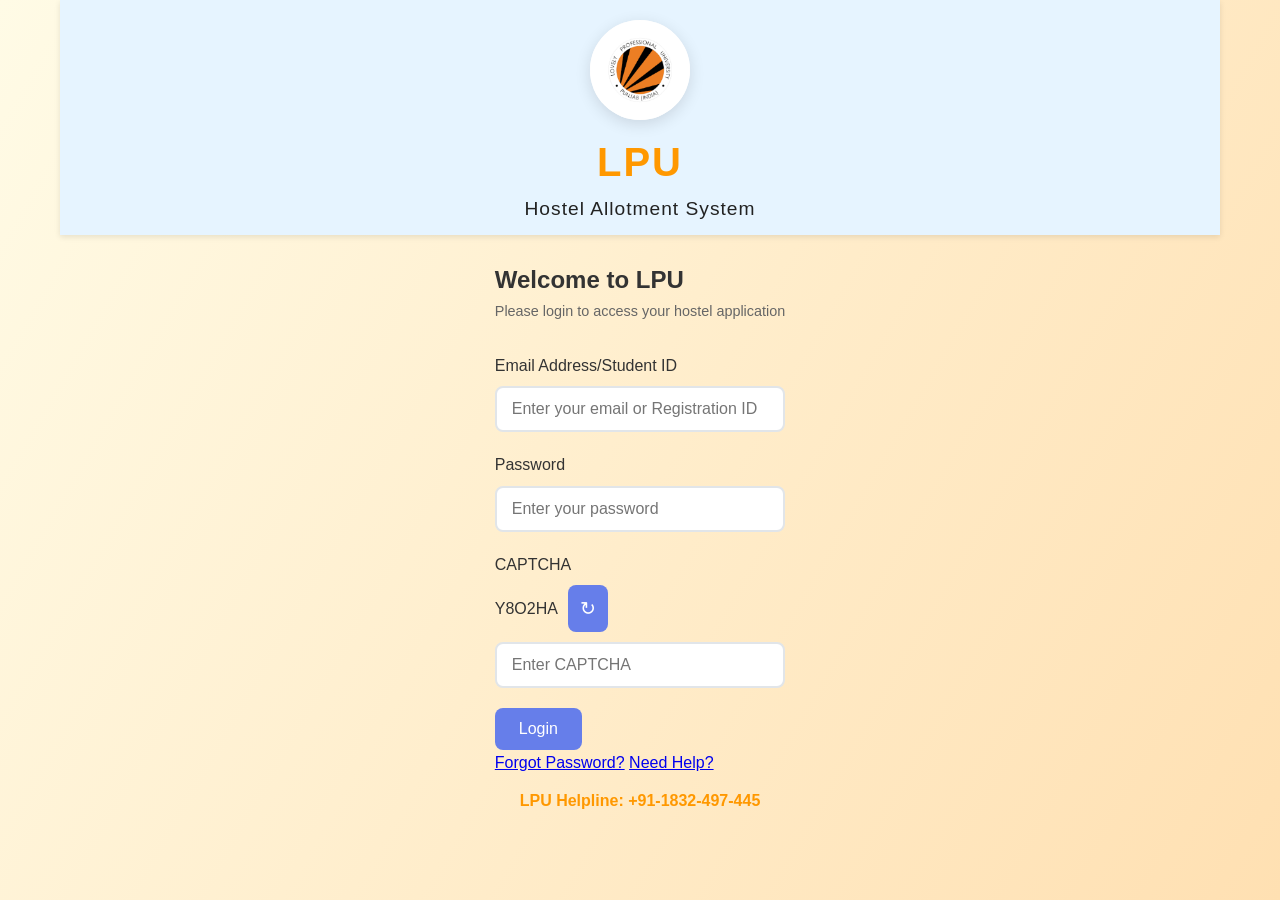
<file: index.html>
<!DOCTYPE html>
<html lang="en">
<head>
    <meta charset="UTF-8">
    <meta name="viewport" content="width=device-width, initial-scale=1.0">
    <title>LPU Hostel Allotment System</title>
    <link rel="stylesheet" href="styles.css">
</head>
<body>
    <div class="container">
        <!-- Header Section with Centered Logo -->
        <div class="header">
            <div class="logo">
                <img src="lpulogo.png" alt="LPU Logo" class="logo-img-horizontal">
                <div class="logo-text-horizontal">
                    <h1>LPU</h1>
                    <h2>Hostel Allotment System</h2>
                </div>
            </div>
        </div>

        <!-- Login Section -->
        <div class="login-container">
            <div class="login-box">
                <h2>Welcome to LPU</h2>
                <p class="subtitle">Please login to access your hostel application</p>

                <form id="loginForm">
                    <div class="form-group">
                        <label for="email">Email Address/Student ID</label>
                        <input type="text" id="email" placeholder="Enter your email or Registration ID" required>
                    </div>

                    <div class="form-group">
                        <label for="password">Password</label>
                        <input type="password" id="password" placeholder="Enter your password" required>
                    </div>

                    <div class="form-group">
                        <label for="captcha">CAPTCHA</label>
                        <div class="captcha-container">
                            <div class="captcha-box">
                                <span id="captchaText"></span>
                            </div>
                            <button type="button" id="refreshCaptcha" class="refresh-btn">↻</button>
                        </div>
                        <input type="text" id="captcha" placeholder="Enter CAPTCHA" required>
                    </div>

                    <button type="submit" class="btn-primary">Login</button>
                </form>

                <div class="login-footer">
                    <a href="#" onclick="showForgotPassword()">Forgot Password?</a>
                    <a href="#" onclick="showHelp()">Need Help?</a>
                    <div class="helpline">
                        <strong>LPU Helpline:</strong> +91-1832-497-445
                    </div>
                </div>
            </div>
        </div>
    </div>

    <!-- Forgot Password Modal -->
    <div id="forgotPasswordModal" class="modal">
        <div class="modal-content">
            <span class="close">&times;</span>
            <h3>Reset Password</h3>
            <form id="resetForm">
                <div class="form-group">
                    <label for="resetEmail">Email Address</label>
                    <input type="email" id="resetEmail" placeholder="Enter your email" required>
                </div>
                <button type="submit" class="btn-primary">Send Reset Link</button>
            </form>
        </div>
    </div>

    <!-- Messages -->
    <div id="messageContainer"></div>

    <!-- Scripts -->
    <script src="script.js"></script>
</body>
</html>
</file>
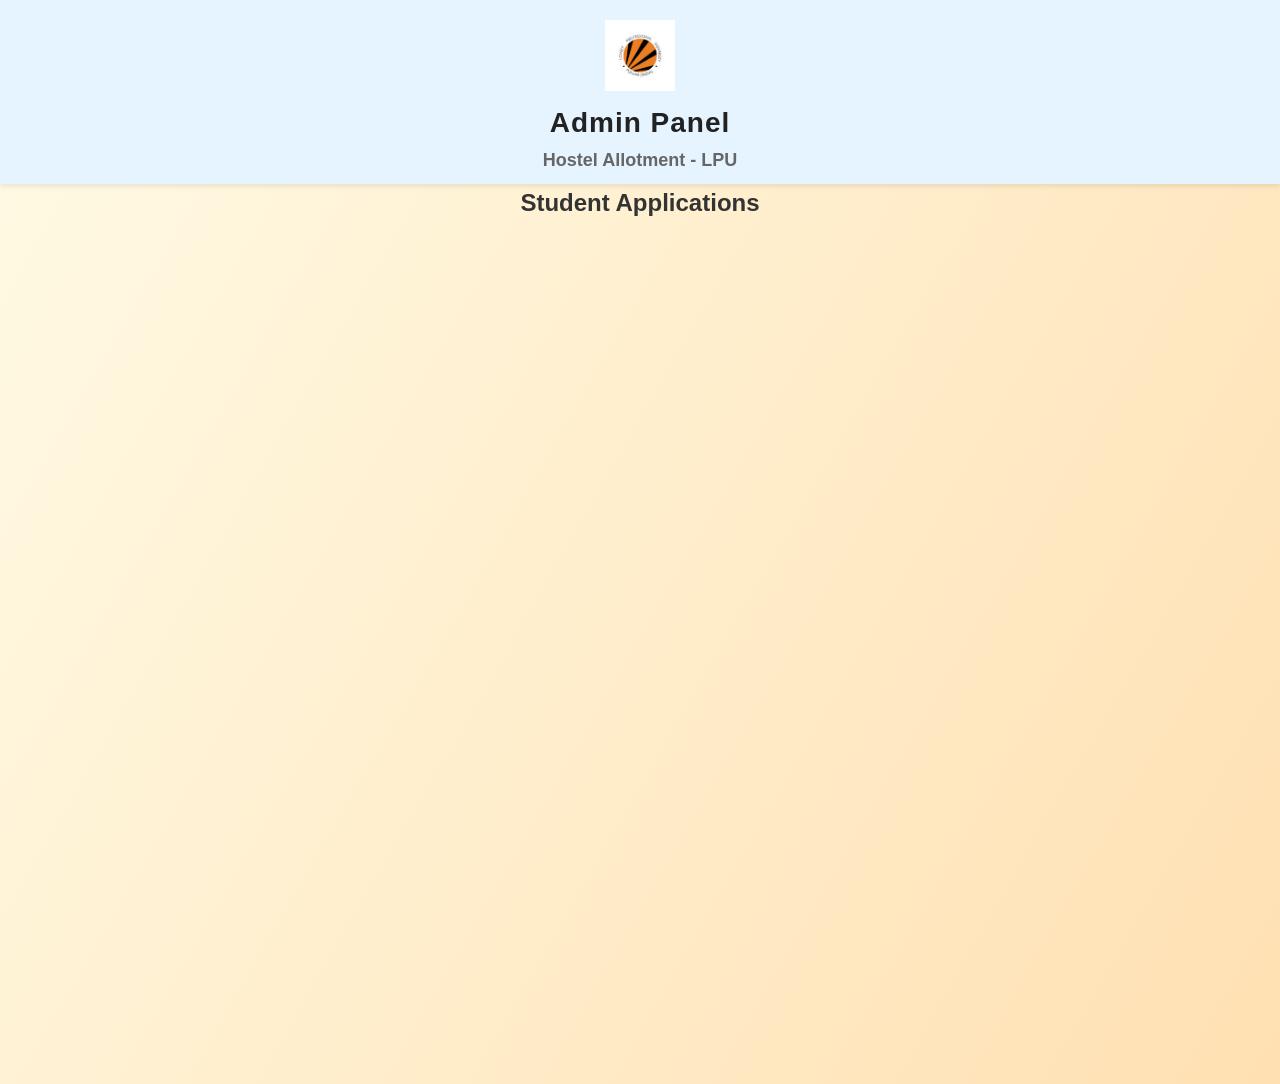
<file: admin.html>
<!DOCTYPE html>
<html lang="en">
<head>
  <meta charset="UTF-8">
  <title>Admin Panel - LPU Hostel</title>
  <link rel="stylesheet" href="styles.css">
</head>
<body>
  <div class="header">
    <div class="logo">
      <img src="lpulogo.png" alt="LPU Logo" class="logo-img">
      <div class="logo-text">
        <h1>Admin Panel</h1>
        <h2>Hostel Allotment - LPU</h2>
      </div>
    </div>
  </div>

  <div class="container">
    <h2>Student Applications</h2>
    <div id="applicationList"></div>
  </div>

  <script src="admin.js"></script>
</body>
</html>
</file>
<file: styles.css>
/* Reset and Base Styles */
* {
    margin: 0;
    padding: 0;
    box-sizing: border-box;
}

body {
    font-family: 'Segoe UI', Tahoma, Geneva, Verdana, sans-serif;
    background: linear-gradient(120deg, #fffbe6 0%, #ffe0b2 100%);
    min-height: 100vh;
    color: #333;
    line-height: 1.6;
}

.container {
    max-width: 1200px;
    margin: 0 auto;
    padding: 0 20px 60px 20px; /* no top padding, but extra bottom padding */
    min-height: 100vh;
    display: flex;
    flex-direction: column;
    align-items: center; /* horizontally center cards like dashboard */
}


/* Header Styles */
.header {
    width: 100%;
    background-color: #e6f4ff;
    padding: 20px 0 10px;
    text-align: center;
    box-shadow: 0 2px 6px rgba(0, 0, 0, 0.1);
}

.logo {
    display: flex;
    flex-direction: column;
    align-items: center;
    gap: 10px;
}

.logo-img {
    width: 70px;
    height: auto;
}

.logo-text h1 {
    margin: 0;
    font-size: 28px;
    color: #222;
    letter-spacing: 1px;
}

.logo-text h2 {
    margin: 0;
    font-size: 18px;
    color: #666;
}

.admin-panel-link {
    background-color: #f9f8fa;
    margin-top: 10px;
}

.admin-panel-link .btn-primary {
    background-color: #6a00ffb8;
    color: rgb(255, 255, 255);
    padding: 8px 16px;
    border-radius: 6px;
    text-decoration: none;
    font-weight: bold;
    transition: background-color 0.3s ease;
}

.admin-panel-link .btn-primary:hover {
    background-color: #e65500;
}


/* Login Container */
.login-container {
    flex: 1;
    display: flex;
    align-items: center;
    justify-content: center;
}

.login-card {
    background: white;
    padding: 40px;
    border-radius: 15px;
    box-shadow: 0 15px 35px rgba(0,0,0,0.1);
    width: 100%;
    max-width: 450px;
    animation: slideUp 0.5s ease;
}

@keyframes slideUp {
    from {
        opacity: 0;
        transform: translateY(30px);
    }
    to {
        opacity: 1;
        transform: translateY(0);
    }
}

.login-card h3 {
    text-align: center;
    margin-bottom: 10px;
    color: #333;
    font-size: 1.8rem;
}

.subtitle {
    text-align: center;
    color: #666;
    margin-bottom: 30px;
    font-size: 0.9rem;
}

/* Form Styles */
.login-form {
    margin-bottom: 20px;
}

.form-group {
    margin-bottom: 20px;
}

.form-group label {
    display: block;
    margin-bottom: 8px;
    font-weight: 500;
    color: #333;
}

.form-group input {
    width: 100%;
    padding: 12px 15px;
    border: 2px solid #e1e5e9;
    border-radius: 8px;
    font-size: 1rem;
    transition: all 0.3s ease;
}

.form-group input:focus {
    outline: none;
    border-color: #667eea;
    box-shadow: 0 0 0 3px rgba(102, 126, 234, 0.1);
}

/* Captcha Styles */
.captcha-container {
    display: flex;
    align-items: center;
    gap: 10px;
    margin-bottom: 10px;
}

.captcha-text {
    background: #f8f9fa;
    padding: 12px 15px;
    border: 2px solid #e1e5e9;
    border-radius: 8px;
    font-family: 'Courier New', monospace;
    font-size: 1.2rem;
    font-weight: bold;
    color: #333;
    letter-spacing: 2px;
    user-select: none;
}

.refresh-btn {
    padding: 12px;
    background: #667eea;
    color: white;
    border: none;
    border-radius: 8px;
    cursor: pointer;
    font-size: 1.2rem;
    transition: background 0.3s ease;
}

.refresh-btn:hover {
    background: #5a6fd8;
}

/* Button Styles */
.login-btn {
    width: 100%;
    padding: 15px;
    background: linear-gradient(135deg, #667eea 0%, #764ba2 100%);
    color: white;
    border: none;
    border-radius: 8px;
    font-size: 1.1rem;
    font-weight: 500;
    cursor: pointer;
    transition: all 0.3s ease;
    margin-top: 10px;
}

.login-btn:hover {
    transform: translateY(-2px);
    box-shadow: 0 8px 25px rgba(102, 126, 234, 0.3);
}

.login-btn:active {
    transform: translateY(0);
}

/* Help Links */
.help-links {
    display: flex;
    justify-content: space-between;
    margin-top: 20px;
}

.help-links a {
    color: #667eea;
    text-decoration: none;
    font-size: 0.9rem;
    transition: color 0.3s ease;
}

.help-links a:hover {
    color: #5a6fd8;
    text-decoration: underline;
}

/* Footer */
.footer {
    text-align: center;
    color: white;
    margin-top: 40px;
    opacity: 0.8;
}

/* Modal Styles */
.modal {
    display: none;
    position: fixed;
    z-index: 1000;
    left: 0;
    top: 0;
    width: 100%;
    height: 100%;
    background-color: rgba(0,0,0,0.5);
    animation: fadeIn 0.3s ease;
}

@keyframes fadeIn {
    from { opacity: 0; }
    to { opacity: 1; }
}

.modal-content {
    background-color: white;
    margin: 10% auto;
    padding: 30px;
    border-radius: 15px;
    width: 90%;
    max-width: 500px;
    position: relative;
    animation: slideDown 0.3s ease;
}

@keyframes slideDown {
    from {
        opacity: 0;
        transform: translateY(-50px);
    }
    to {
        opacity: 1;
        transform: translateY(0);
    }
}

.close {
    position: absolute;
    right: 20px;
    top: 15px;
    font-size: 28px;
    font-weight: bold;
    cursor: pointer;
    color: #666;
}

.close:hover {
    color: #333;
}

.modal-content h3 {
    margin-bottom: 15px;
    color: #333;
}

.modal-content p {
    margin-bottom: 20px;
    color: #666;
}

.btn-primary {
    padding: 12px 24px;
    background: #667eea;
    color: white;
    border: none;
    border-radius: 8px;
    cursor: pointer;
    font-size: 1rem;
    transition: background 0.3s ease;
}

.btn-primary:hover {
    background: #5a6fd8;
}

/* Help Content */
.help-content h4 {
    margin: 15px 0 10px 0;
    color: #333;
}

.help-content p {
    margin-bottom: 8px;
    color: #666;
}

/* Dashboard Styles (for after login) */
.dashboard {
    background: #fff;
    border-radius: 16px;
    box-shadow: 0 4px 24px rgba(255,152,0,0.10);
    padding: 32px 24px;
    margin: 0 auto 40px auto; /* space below dashboard */
    max-width: 500px;
    animation: fadeUp 0.5s ease;
}


.dashboard-header {
    display: flex;
    justify-content: space-between;
    align-items: center;
    margin-bottom: 30px;
    padding-bottom: 20px;
    border-bottom: 2px solid #f0f0f0;
}

.dashboard-header h2 {
    color: #333;
    font-size: 1.8rem;
}

.user-info {
    display: flex;
    align-items: center;
    gap: 15px;
}

.user-avatar {
    width: 40px;
    height: 40px;
    border-radius: 50%;
    background: #667eea;
    color: white;
    display: flex;
    align-items: center;
    justify-content: center;
    font-weight: bold;
}

.logout-btn {
    padding: 8px 16px;
    background: #dc3545;
    color: white;
    border: none;
    border-radius: 6px;
    cursor: pointer;
    font-size: 0.9rem;
    transition: background 0.3s ease;
}

.logout-btn:hover {
    background: #c82333;
}

/* Form Sections */
.form-section {
    background: white;
    border-radius: 15px;
    padding: 30px;
    box-shadow: 0 15px 35px rgba(0,0,0,0.1);
    margin-bottom: 20px;
    width: 100%;
    max-width: 900px; /* ✅ Enables two-column layout on wider screens */
}


.form-section h3 {
    margin-bottom: 20px;
    color: #333;
    font-size: 1.5rem;
}

.form-row {
    display: grid;
    grid-template-columns: repeat(auto-fit, minmax(250px, 1fr));
    gap: 20px;
    margin-bottom: 20px;
}

.form-group select {
    width: 100%;
    padding: 12px 15px;
    border: 2px solid #e1e5e9;
    border-radius: 8px;
    font-size: 1rem;
    background: white;
    transition: all 0.3s ease;
}

.form-group select:focus {
    outline: none;
    border-color: #667eea;
    box-shadow: 0 0 0 3px rgba(102, 126, 234, 0.1);
}

/* Progress Bar */
.progress-container {
    background: white;
    border-radius: 15px;
    padding: 30px;
    box-shadow: 0 15px 35px rgba(0,0,0,0.1);
    margin-bottom: 20px;
}

.progress-bar {
    width: 100%;
    height: 10px;
    background: #e1e5e9;
    border-radius: 5px;
    overflow: hidden;
    margin: 20px 0;
}

.progress-fill {
    height: 100%;
    background: linear-gradient(135deg, #667eea 0%, #764ba2 100%);
    transition: width 0.5s ease;
}

/* Success Message */
.success-message {
    background: #d4edda;
    color: #155724;
    padding: 15px;
    border-radius: 8px;
    margin-bottom: 20px;
    border: 1px solid #c3e6cb;
}

/* Responsive Design */
@media (max-width: 768px) {
    .container {
        padding: 15px;
    }
    
    .logo {
        flex-direction: column;
        gap: 10px;
    }
    
    .logo-text h1 {
        font-size: 2rem;
    }
    
    .login-card {
        padding: 30px 20px;
    }
    
    .form-row {
        grid-template-columns: 1fr;
    }
    
    .dashboard-header {
        flex-direction: column;
        gap: 15px;
        align-items: stretch;
    }
    
    .user-info {
        justify-content: center;
    }
}

@media (max-width: 480px) {
    .logo-text h1 {
        font-size: 1.8rem;
    }
    
    .login-card {
        padding: 20px 15px;
    }
    
    .help-links {
        flex-direction: column;
        gap: 10px;
        text-align: center;
    }
}

.helpline {
    margin-top: 12px;
    color: #ff9800;
    font-weight: bold;
    font-size: 1rem;
    text-align: center;
} 


@keyframes fadeUp {
    from {
        opacity: 0;
        transform: translateY(20px);
    }
    to {
        opacity: 1;
        transform: translateY(0);
    }
}





.logo-horizontal {
    display: flex;
    align-items: center;
    gap: 20px;
    padding-left: 30px;
}

.logo-img-horizontal {
    width: 100px;
    height: 100px;
    border-radius: 50%;
    background: white;
    box-shadow: 0 4px 16px rgba(0,0,0,0.12);
    object-fit: cover;
    transition: transform 0.3s ease;
}

.logo-img-horizontal:hover {
    transform: scale(1.05);
}

.logo-text-horizontal h1 {
    font-size: 2.5rem;
    margin: 0;
    color: #ff9800;
    letter-spacing: 2px;
}

.logo-text-horizontal h2 {
    margin: 0;
    color: #222;
    font-weight: 400;
    font-size: 1.2rem;
    letter-spacing: 1px;
}
.notification-bell {
    position: absolute;
    top: 20px;
    right: 20px;
    font-size: 24px;
    cursor: pointer;
    color: #333;
    position: fixed;
    z-index: 999;
}

.notification-dropdown {
    position: fixed;
    top: 60px;
    right: 20px;
    background-color: white;
    border: 1px solid #ccc;
    width: 280px;
    box-shadow: 0 4px 8px rgba(0,0,0,0.1);
    display: none;
    z-index: 1000;
    padding: 10px;
    border-radius: 8px;
}

.notification-dropdown p {
    margin: 0;
    padding: 5px 0;
    font-size: 14px;
    color: #444;
}
</file>
